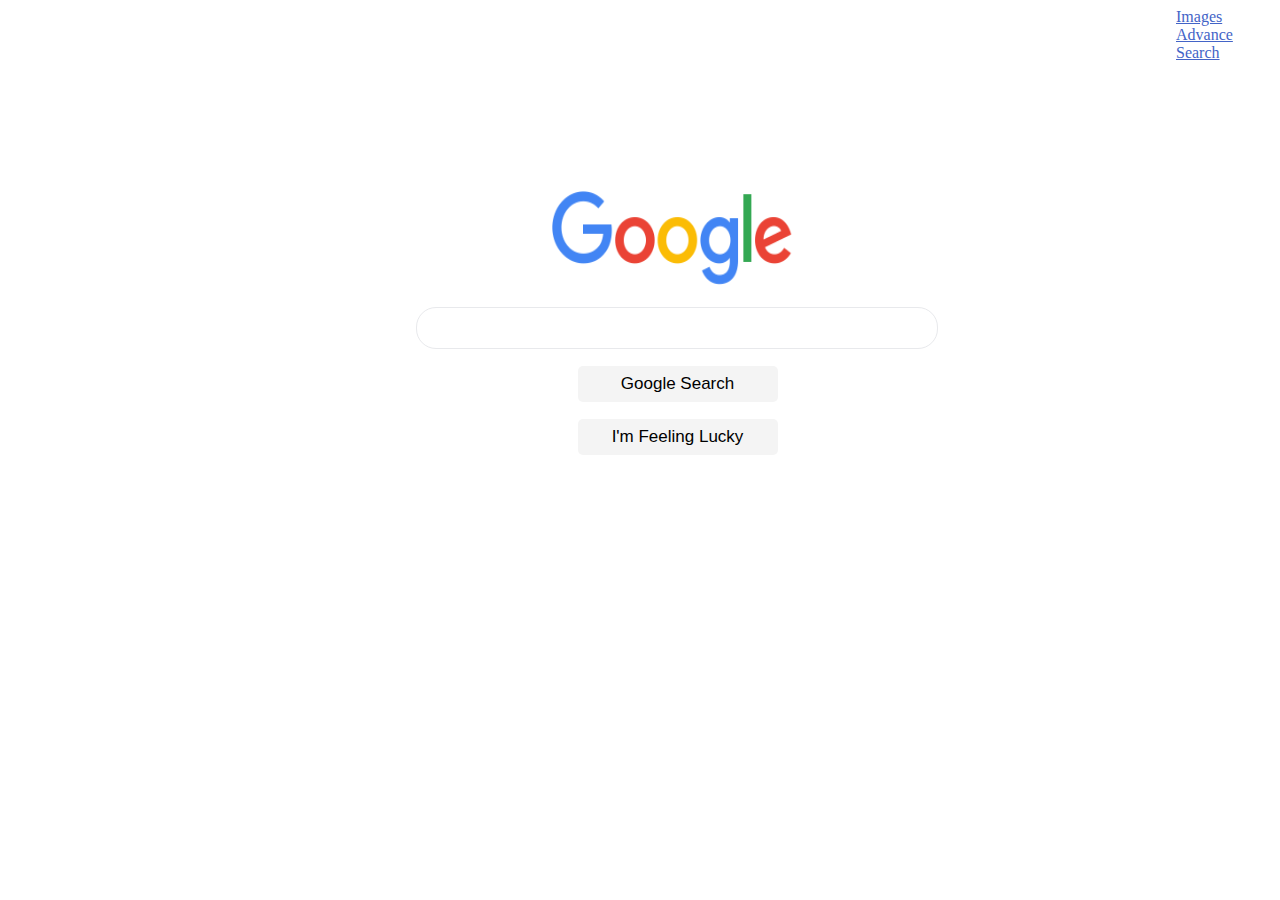
<file: search/index.html>
<!DOCTYPE html>
<html lang="en">
    <head>
        <title>Google Search</title>
        <link rel="stylesheet" type="text/css" href="GoogleSearch.css">
        <meta name="viewport" content="width=device-width,initial-scale=1.0">
    </head>
    <body>
        <div class="upper-right">
            <a href="GoogleImage.html" class="links">Images</a>
            <a href="GoogleAdvance.html" class="links">Advance Search</a>    
        </div>
            
        <div class="container">
            <form id="form1">
                <img src="Google.png" class="google-image">
                <input type="text" id="textSearch1" name="q" class="search-bar">
                <input type="submit" value="Google Search" class="search-button" onClick="googleSearch()">
            </form> 
            <form id="form2">
                <input type="text" id="textSearch2" name="q" class="search-bar" hidden>
                <input type="submit" value="I'm Feeling Lucky" class="feeling-lucky" onClick="luckySearch()">
            </form>
        </div>
    </body>
    <script>
        function googleSearch(){
            document.getElementById("form1").action = "https://google.com/search?q=" + document.getElementById("textSearch1").value;
            return true;
        }
        function luckySearch(){
            document.getElementById("textSearch2").value = document.getElementById("textSearch1").value; 
            document.getElementById("form2").action = "https://google.com/webhp#q="+document.getElementById("textSearch2").value+"&btnI=I'm Feeling Lucky";
            return true;
        }
    </script>
</html>
</file>
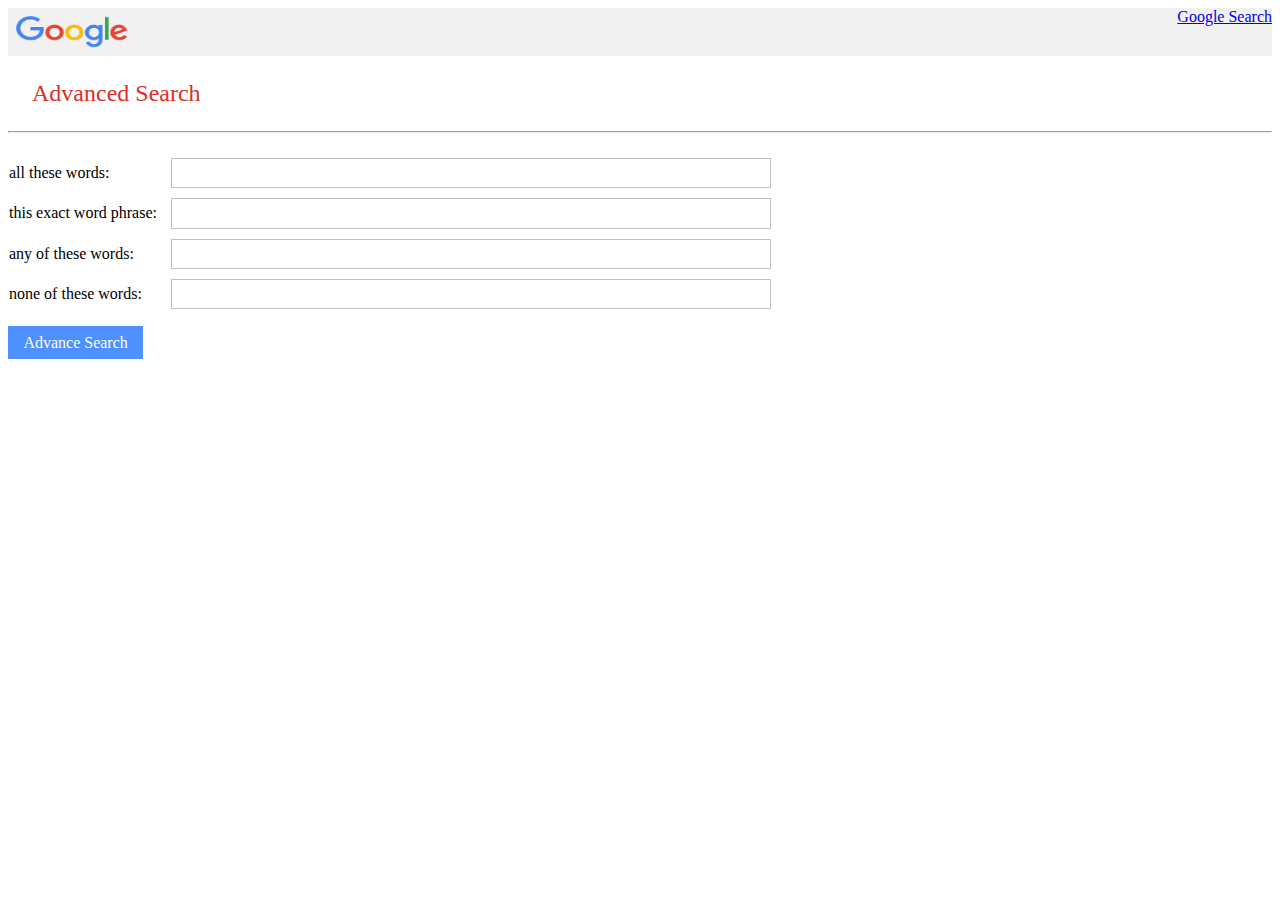
<file: search/GoogleAdvance.html>
<html>
    <head>
        <title>
            Google Advance Search.
        </title>
        <link rel="stylesheet" type="text/css" href="GoogleAdvance.css"/>
    </head>
    <body>
        <div class="header">
            <img src="Google.png"/>
            <a href="index.html">Google Search</a>
        </div>
        <p>Advanced Search</p>
        <hr>
        <div class="container">
            <form id="form1">
                <table >
                    <tr>
                        <td>
                            <label for="allthesewords"> all these words:</label>
                        </td>
                        <td>
                            <input name="as_q" type="text" id="allthesewords"/>
                        </td>
                    </tr>    
                    <tr>
                        <td>
                            <label for="thisexactwordphrase">this exact word phrase:</label>
                        </td>
                        <td>
                            <input name="as_epq" type="text" id="thisexactwordphrase"/>   
                        </td>
                    </tr>
                    <tr>    
                        <td>
                            <label for="anyofthesewords">any of these words:</label> 
                        </td>
                        <td>
                            <input name="as_oq" type="text" id="anyofthesewords">
                        </td>
                    </tr>
                    <tr>
                        <td>
                            <label for="noneofthesewords">none of these words:</label>
                        </td>
                        <td>
                            <input name="as_eq" type="text" id="noneofthesewords">        
                        </td>
                    </tr>
                </table>
                <input type="submit"  id="advance" value="Advance Search"  onClick="advanceSearch()">
            </form>    
        </div>
    </body>
    <script>
        function advanceSearch(){

            document.getElementById("form1").action = "https://google.com/search?q=";
            return true;
        }
    </script>
</html>
</file>
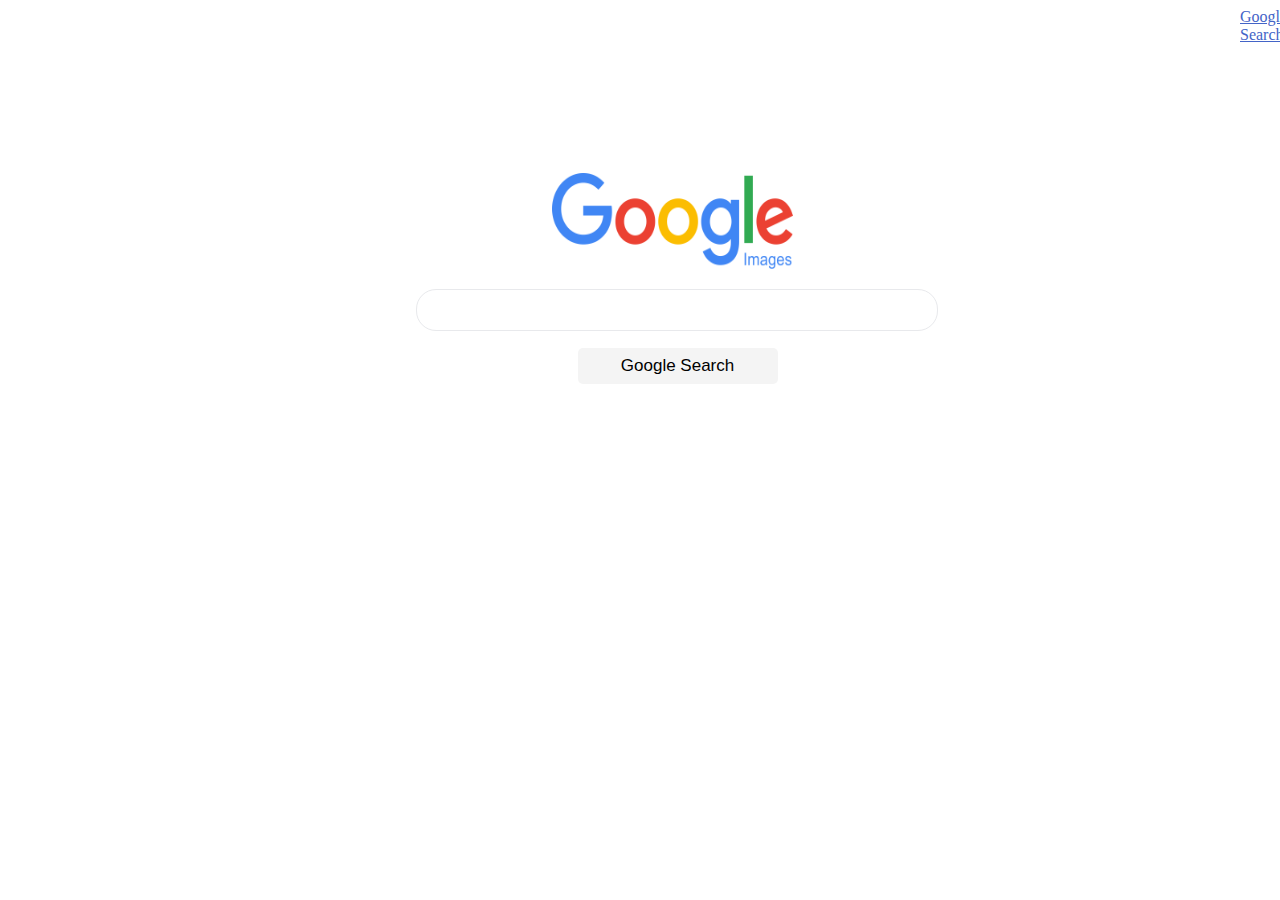
<file: search/GoogleImage.html>
<!DOCTYPE html>
<html lang="en">
    <head>
        <title>Google Search</title>
        <link rel="stylesheet" type="text/css" href="GoogleSearch.css">
        <link rel="stylesheet" type="text/css" href="GoogleImage.css">
        <meta name="viewport" content="width=device-width,initial-scale=1.0">
    </head>
    <body>
        <div class="upper-right-corner">
            <a href="index.html" class="links">Google Search</a>
        </div>
            
        <div class="container">
            <form id="form1">
                <img src="GoogleImages.png" class="google-image">
                <input type="text" id="textSearch1" name="q" class="search-bar">
                <input type="submit" value="Google Search" class="search-button" onClick="googleSearch()">
            </form> 
        </div>
    </body>
    <script>
        function googleSearch(){
            document.getElementById("form1").action = "https://google.com/images#q=" + document.getElementById("textSearch1").value+"&tbm=isch";
            return true;
        }
    </script>
</html>
</file>
<file: search/GoogleSearch.css>
.upper-right{
    margin-left: 73em;
}
.container{
    width: 400px;
    height: 100px;
    margin: 8em 0em 0em 0em;
}
.search-bar{
    border:0.01em solid #e8e9ec;
    border-radius: 20px;
    padding:10px;
    width:500px;
    font-size:17px;
    margin-left:24em;
}
.search-bar:focus,.search-bar:hover{
    outline:none;
    border:0.01em solid #FFFFFF;
    box-shadow: 2px 2px 5px 2px #e4e4e4;
}
.google-image{
    width:15.05em;
    height:6em;
    margin:0.05em 0em 1em 34em;
}
.search-button,.feeling-lucky{
    width:200px;
    padding:8px 8px 8px 8px;
    margin:1em auto auto 6em;
    border-radius: 5px;
    font-size:17px;
    background-color:#f4f4f4;
    margin-left: 33.5em;
    border:0px;
}
.search-button:hover,.feeling-lucky:hover{
    border:0.01em solid #c6c6c6;
}
a:visited,a:link,a:hover{
    color:#4364c7;
}
</file>
<file: search/GoogleAdvance.css>
img{
    margin-top: 0.5em;
    margin-left: 0.5em ;
    width:7em;
    height:2em;
}
.header{
    height:3em;
    background-color:#f1f1f1;
}
a{
    float:right;
}
hr{
    color:#ebebeb;
}
.container{
    margin-top:1em;
}
table{
    border-spacing:0 0.5em; 
}
td{
    width:10em;
    row-gap: 1em;
}
input[type="text"]{
    border:0.1em solid #c0c0c0;
    width:45em;
    padding:0.5em;
}
input[type="text"]:focus{
    outline:none;
    border:0.05em solid #4d90fe !important;
}
p{
    margin-left: 1em;
    font-size: 1.5em;
    font-style: normal;
    color: #db3025;
    font-family: Calibri;
}
input[type="submit"]{
    margin-top:0.5em;
    padding:0.4em 0.9em 0.4em 0.9em;
    font-size:1em;
    background-color: #4d90fe;
    color:#FFFFFF;
    font-family: Calibri;
    border:0.05em solid #4d90fe;
}
input[type="submit"]:focus{
    outline: none;
    border:0.05em solid #FFFFFF;
}
input[type="submit"]:hover{
    background-color: #488cf9;
}
</file>
<file: search/GoogleImage.css>
.upper-right-corner{
    margin-left: 77em;
}
</file>
